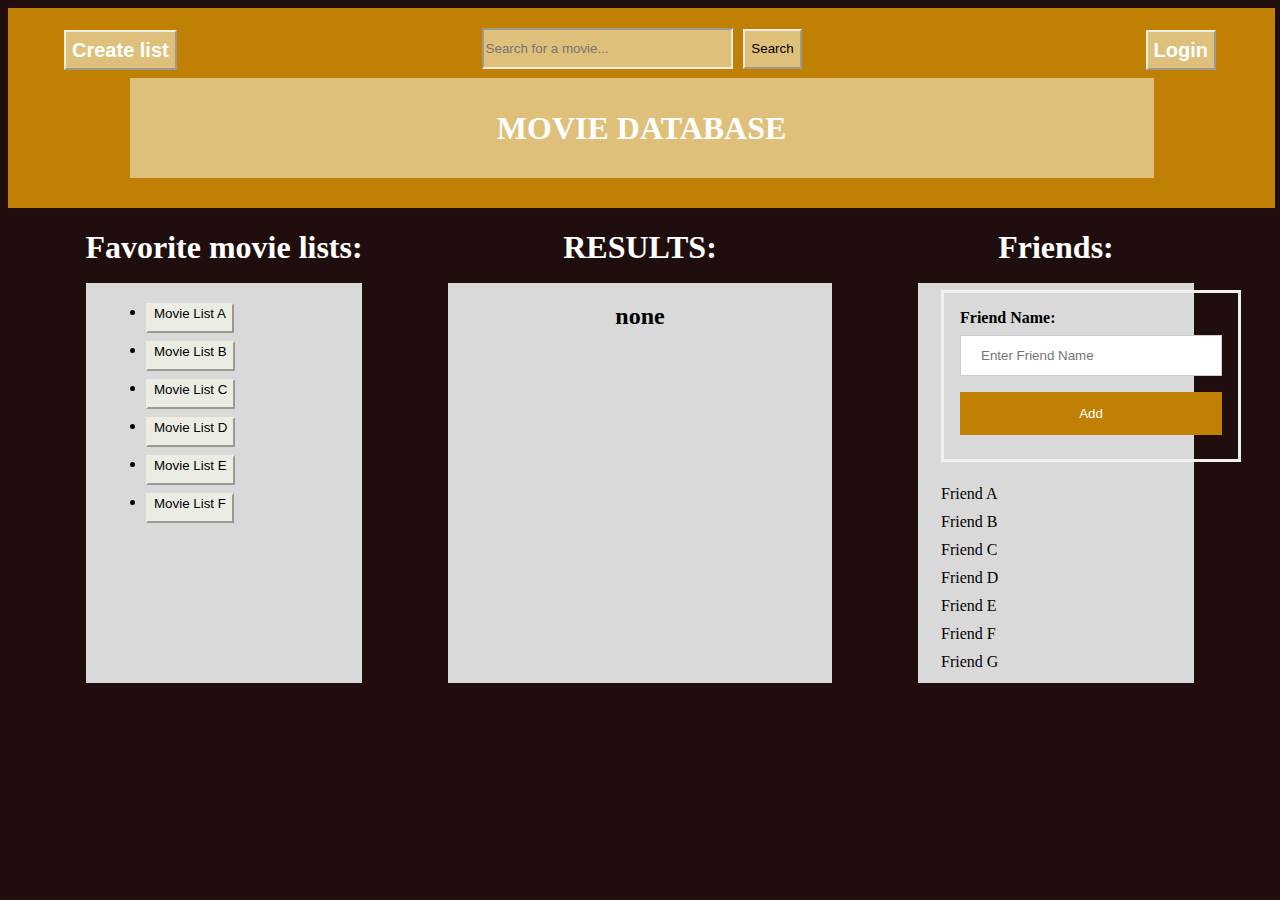
<file: index.html>
<!DOCTYPE html>
<html lang="en">
    <head>
        <Meta charset="utf-8">
        <Meta name="viewport" content="width=device-width,, initial-scale=1.0">
        <title>MovieDB</title>
        <link rel="stylesheet" href="style.css">
        <script src="searchFunction.js" defer></script>
    </head>

    <body>
        <header class="BACKGROUND">
            <form id="SearchBar" class="SEARCHBAR">
                <input type="text" placeholder="Search for a movie..." name="SearchQuery" id="sq" class="SEARCH">
                <button type="submit" id="btn" class="SUBMIT" onclick="search()">Search</button>
            </form>

            <header class="TITLE"><h1 class="WHITE">MOVIE DATABASE</h1></header>
            <a href="createList.html"><button style="left: 5%" class="BUTTON"><h2 class="WHITE">Create list</h2></button></a>
            <a href="login.html"><button style="right: 5%" class="BUTTON"><h2 class="WHITE">Login</h2></button></a>

        </header>
        <header class="MAINVIEW">
            <header class="MAIN">
                <h1 class="WHITE">RESULTS:</h1>
                <header class="SEARCHRESULTS">  
                    <h2 id="result">none</h2>     
                </header>
            </header>
            <header class="FRIENDSLISTBOX">
                <h1 class="WHITE">Friends:</h1>
                <header class="FRIENDSLIST"> 
                    <table>
                        <tr>
                            <td>
                                <form class="FORM">
                                    <div class="CONTAINER">
                                      <label for="fname"><b>Friend Name:</b></label>
                                      <input type="text" placeholder="Enter Friend Name" name="fname" id="fname" class="LOGININPUT" required>
                                       
                                      <button type="button" id="btn" class="LOGINBUTTON" onclick="search()">Add</button>
                                    </div>
                                  </form>
                            </td>
                        </tr>
                        <tr>
                            <td>
                                <div style="overflow: scroll; height: 200px; width: 300px; justify-content: center;">
                                    <li style="margin-top: 10px;">Friend A</li>
                                    <li style="margin-top: 10px;">Friend B</li>
                                    <li style="margin-top: 10px;">Friend C</li>
                                    <li style="margin-top: 10px;">Friend D</li>
                                    <li style="margin-top: 10px;">Friend E</li>
                                    <li style="margin-top: 10px;">Friend F</li>
                                    <li style="margin-top: 10px;">Friend G</li>
                                    <li style="margin-top: 10px;">Friend H</li>
                                </div>
                            </td>
                        </tr>
                    </table> 
                </header>
            </header>
            <header class="FAVORITELISTBOX">
                <h1 class="WHITE">Favorite movie lists:</h1>
                <header class="FAVORITELIST">     
                    <div style="overflow: scroll; height: 400px; width: 300px; justify-content: center;">
                        <ul style="margin-top: 20px;">
                            <li style="margin-top: 20px;"><button class="MLBUTTON" type="button">Movie List A</button></li>
                            <li style="margin-top: 20px;"><button class="MLBUTTON" type="button">Movie List B</button></li>
                            <li style="margin-top: 20px;"><button class="MLBUTTON" type="button">Movie List C</button></li>
                            <li style="margin-top: 20px;"><button class="MLBUTTON" type="button">Movie List D</button></li>
                            <li style="margin-top: 20px;"><button class="MLBUTTON" type="button">Movie List E</button></li>
                            <li style="margin-top: 20px;"><button class="MLBUTTON" type="button">Movie List F</button></li>
                        </ul>
                    </div>
                </header>
            </header>
        </header>
    </body>    
</html>
</file>
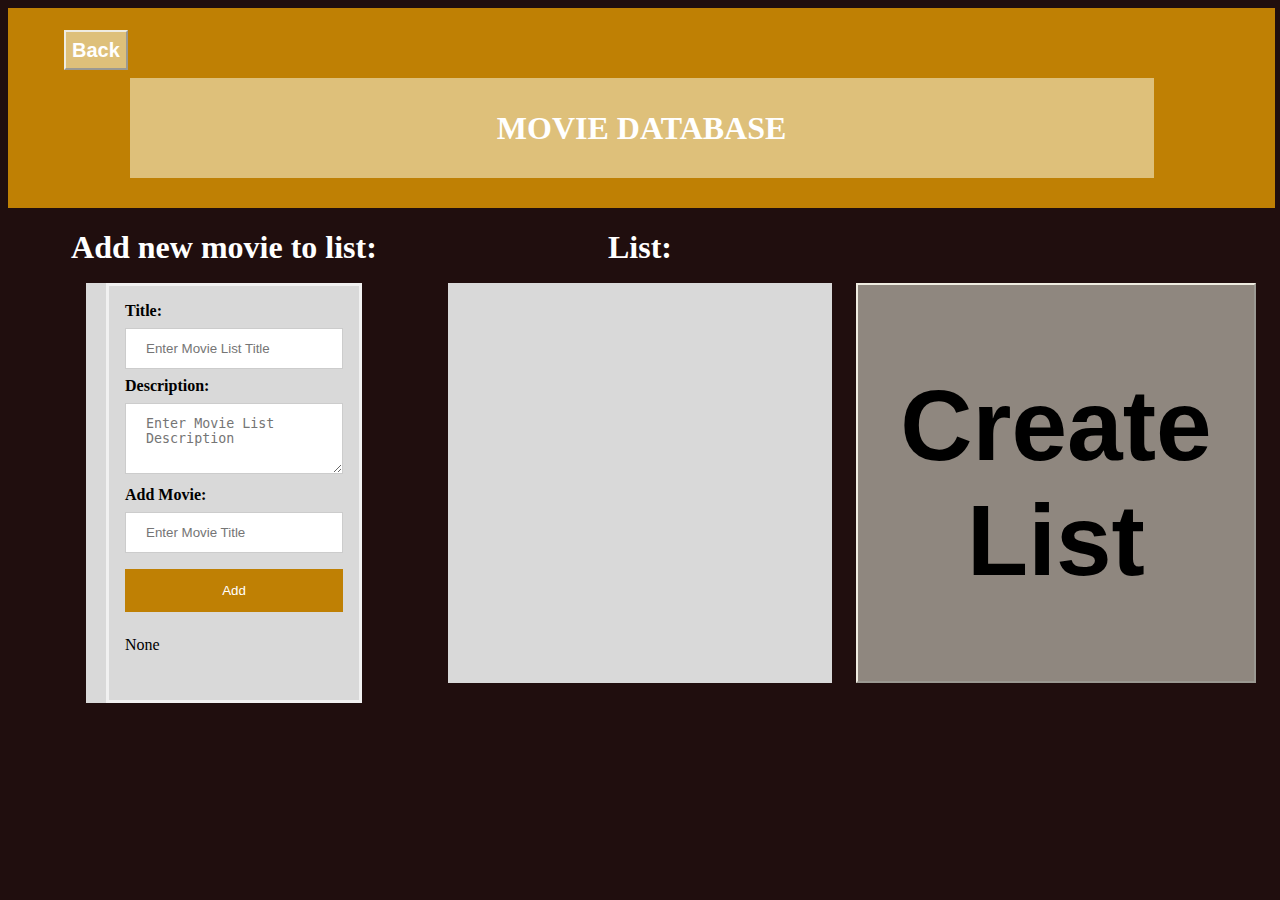
<file: createList.html>
<!DOCTYPE html>
<html lang="en">
    <head>
        <Meta charset="utf-8">
        <Meta name="viewport" content="width=device-width,, initial-scale=1.0">
        <title>MovieDB Login</title>
        <link rel="stylesheet" href="style.css">
        <script src="addToList.js" defer></script>
    </head>

    <body>
        <header class="BACKGROUND">
            <header class="TITLE"><h1 class="WHITE">MOVIE DATABASE</h1></header>
            <a href="index.html"><button style="left: 5%" class="BUTTON"><h2 class="WHITE">Back</h2></button></a>
        </header>

        <header class="MAINVIEW">
            <header class="MAIN">
                <h1 class="WHITE">List:</h1>
                <header class="SEARCHRESULTS">     
                    <ol id="movieList" class="CREATEDLIST"></ol>
                </header>
            </header>
            <header class="FRIENDSLISTBOX">     
                <button type="submit" class="BUTTON" style="margin-top: 45px; height: 400px; width: 400px"><h1 style="font-size: 100px;"><b>Create List</b></h1></button>
            </header>
            <header class="FAVORITELISTBOX">
                <h1 class="WHITE">Add new movie to list:</h1>
                <header class="FAVORITELIST" style="height: 420px;">     
                    <form class="FORM">
                        <div class="CONTAINER">
                          <label for="title"><b>Title:</b></label>
                          <input type="text" placeholder="Enter Movie List Title" name="mltitle" class="LOGININPUT" required>
                      
                          <label for="mldesc"><b>Description:</b></label>
                          <textarea type="password" placeholder="Enter Movie List Description" name="mldesc" class="LOGININPUT" cols="30" rows="3" required></textarea>
    
                          <label for="mladd"><b>Add Movie:</b></label>
                          <input type="text" id="toBeAdded" placeholder="Enter Movie Title" name="mladd" class="LOGININPUT">
                           
                          <button type="button" id="btn" class="LOGINBUTTON" onclick="search()">Add</button>
                          <p id="result">None</p>
                        </div>
                      </form>
                </header>
            </header>
        </header>
    </body>    
</html>
</file>
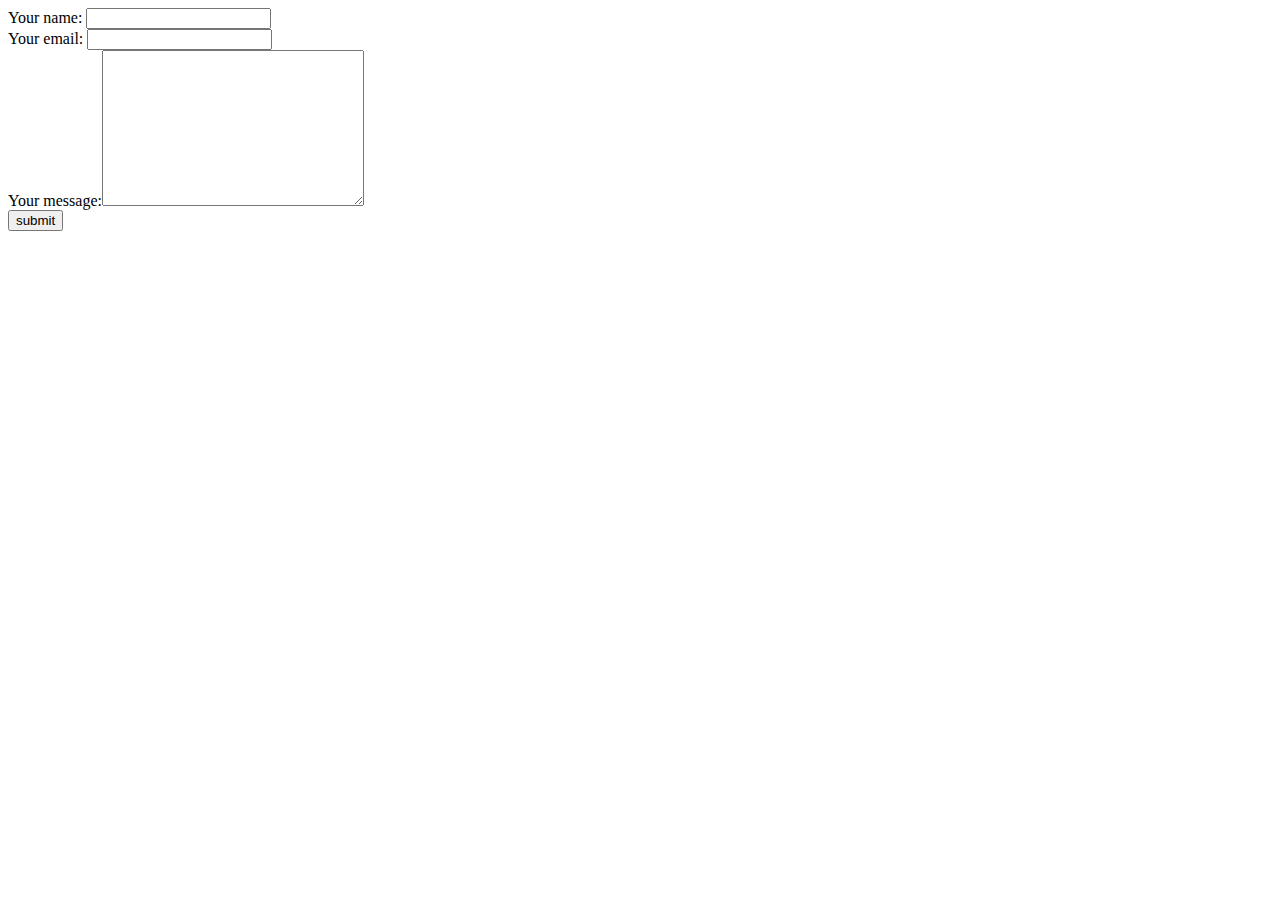
<file: forms.html>
<!DOCTYPE html>
<html lang="en">
<head>
    <meta charset="UTF-8">
    <meta name="viewport" content="width=From, initial-scale=1.0">
    <title>Forms</title>
</head>
<body>

    <form action="Username">

        <label for="">Your name: </label><input type="text" name="name">
        <br>
        <label for="">Your email: </label><input type="email" name="email">
        <br>
        <label for="">Your message:</label><textarea name="message" id="" cols="30" rows="10"></textarea>
        <br>
        <input type="submit" value="submit">

    </form>
    
</body>
</html>
</file>
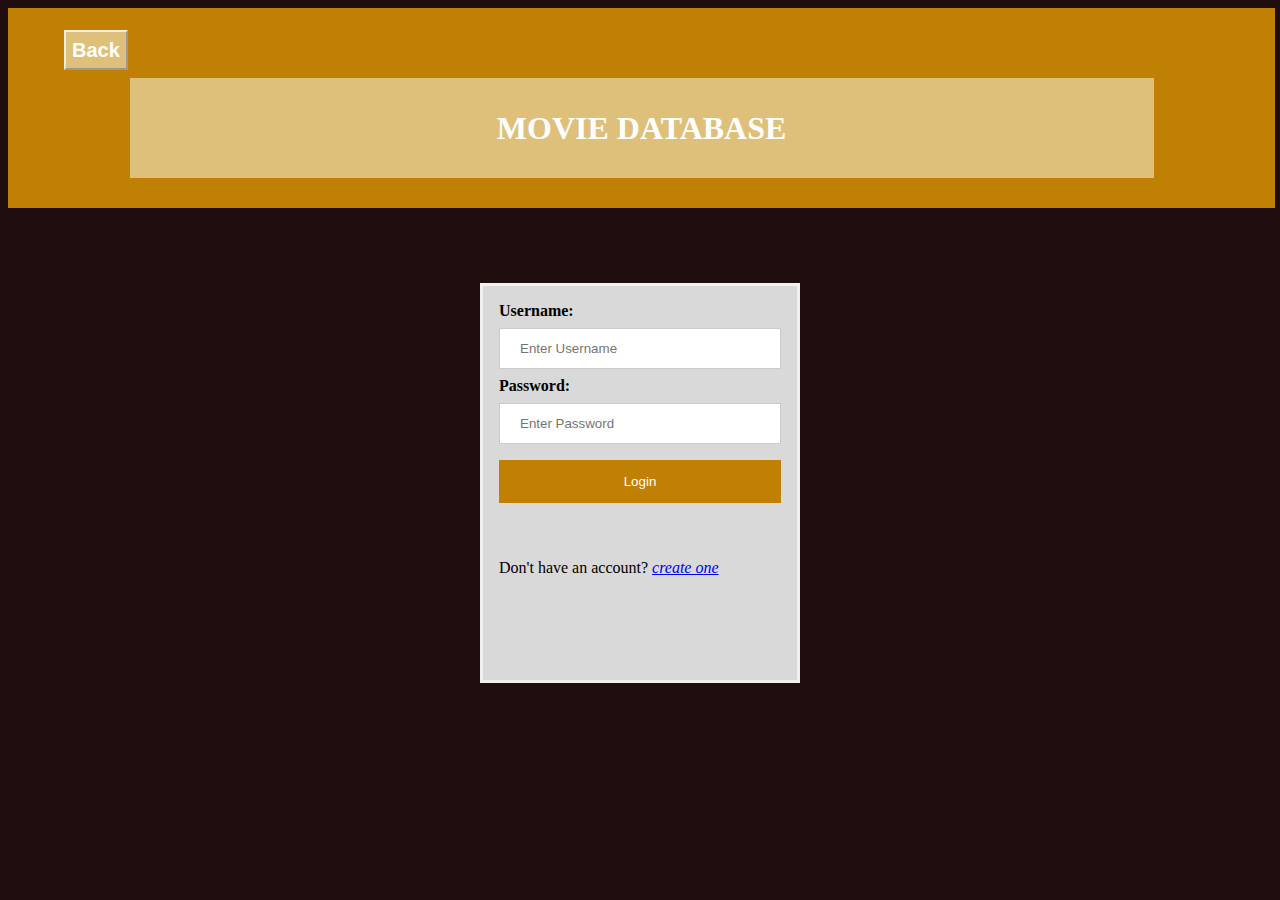
<file: login.html>
<!DOCTYPE html>
<html lang="en">
    <head>
        <Meta charset="utf-8">
        <Meta name="viewport" content="width=device-width,, initial-scale=1.0">
        <title>MovieDB Login</title>
        <link rel="stylesheet" href="style.css">
        <script src="switchForm.js" defer></script>
    </head>

    <body>
        <header class="BACKGROUND">
            <header class="TITLE"><h1 class="WHITE">MOVIE DATABASE</h1></header>
            <a href="index.html"><button style="left: 5%" class="BUTTON"><h2 class="WHITE">Back</h2></button></a>
        </header>

        <header class="LOGINBOX">
            <header id="LoginForm" class="LOGIN"> 
                <form class="FORM">
                    <div class="CONTAINER">
                      <label for="uname"><b>Username:</b></label>
                      <input type="text" placeholder="Enter Username" name="uname" class="LOGININPUT" required>
                  
                      <label for="psw"><b>Password:</b></label>
                      <input type="password" placeholder="Enter Password" name="psw" class="LOGININPUT" required>
                  
                      <button type="submit" class="LOGINBUTTON">Login</button>
                    </div>
                  
                    <div class="CONTAINER">
                      <p>Don't have an account? <a href="#" onclick="showRegisterForm();return false;"><i>create one</i></a></p>
                    </div>
                </form>
            </header>

            <header id="RegisterForm" class="REGISTER">
                <form class="FORM">
                    <div class="CONTAINER">
                      <label for="uname"><b>Username:</b></label>
                      <input type="text" placeholder="Enter Username" name="uname" class="LOGININPUT" required>
                  
                      <label for="psw"><b>Password:</b></label>
                      <input type="password" placeholder="Enter Password" name="psw" class="LOGININPUT" required>

                      <label for="email"><b>Email:</b></label>
                      <input type="email" placeholder="Enter Email" name="email" class="LOGININPUT" required>

                      <label for="premium"><b>Premium account:</b></label>
                      <input type="checkbox" name="premium" required>

                      <label for="gender">Gender:</label>
                      <select name="gender" id="gender" required>
                        <option value="man">Man</option>
                        <option value="woman">Woman</option>
                        <option value="na">N/A</option>
                      </select>
                        
                      <button type="submit" class="LOGINBUTTON">Register</button>
                    </div>
                  
                    <div class="CONTAINER">
                      <p>Already have an account? <a href="#" onclick="showLoginForm();return false;"><i>Login</i></a></p>
                    </div>
                  </form>
            </header>
        </header>
    </body>    
</html>
</file>
<file: style.css>
body {
    background-color: rgb(32, 14, 14);
}

.BACKGROUND{
    width: 99vw;
    height: 200px;
    background: #BF8004;
    display: flex;
    align-items: center;
    justify-content: center;
}

.SEARCH {
    background: rgba(254, 255, 240, .5);
    border-color: #EFECE1;
    height: 35px;
    width:  50vw;
    align-items: center;
    justify-content: center;
    display: flex;
}

.SUBMIT {
    background: rgba(254, 255, 240, .5);
    border-color: #EFECE1;
    height: 40px;
    width:  5vw;
    margin-left: 10px;
    position: relative;
    align-items: center;
    justify-content: center;
    display: flex;
}

.SEARCHBAR{
    width: 25vw;
    height: 37px;
    position: absolute;
    align-items: center;
    justify-content: center;
    display: flex;
    top: 30px;
}

.WHITE{
    color: white;
}

.TITLE{
    width: 80vw;
    height: 100px;
    transform: translate(0, 20px);
    background: rgba(254, 255, 240, .5);
    align-items: center;
    justify-content: center;
    display: flex;
    position: absolute;
}

.BUTTON{
    background: rgba(254, 255, 240, .5);
    border-color: #EFECE1;
    height: 40px;
    align-items: center;
    justify-content: center;
    display: flex;
    position: absolute;
    top: 30px;
}

.MLBUTTON{
    background: rgba(254, 255, 240, .5);
    border-color: #EFECE1;
    height: 30px;
    display: flex;
    position: absolute;
}

.MAINVIEW{
    width: 50vw;
    left: 25vw;
    position: absolute;
    justify-content: center;
    display: flex;
}

.SEARCHRESULTS{
    background-color:#D9D9D9;
    overflow: scroll;
    width: 30vw;
    height: 400px;
    top: 75px;
    position: absolute;
    justify-content: center;
    display: flex;
}

.FRIENDSLIST{
    background-color:#D9D9D9;
    width: 20vw;
    height: 400px;
    top: 75px;
    position: absolute;
    padding-left: 20px;
    justify-content: left;
    display: flex;
}

.FAVORITELIST{
    background-color:#D9D9D9;
    width: 20vw;
    height: 400px;
    top: 75px;
    position: absolute;
    padding-left: 20px;
    justify-content: left;
    display: flex;
}

.LOGINBOX{
    width: 50vw;
    left: 25vw;
    position: absolute;
    justify-content: center;
    display: flex;
}

.REGISTER{
    background-color:#D9D9D9;
    width: 25vw;
    height: 400px;
    top: 75px;
    position: absolute;
    justify-content: center;
    display: none;
}

.LOGIN{
    background-color:#D9D9D9;
    width: 25vw;
    height: 400px;
    top: 75px;
    position: absolute;
    justify-content: center;
    display: flex;
}

.INPUTFIELD{
    margin-top: 20px;
    position: absolute;
    justify-content: center;
    display: flex;
}

.FORM {
    border: 3px solid #f1f1f1;
  }
  
  .LOGININPUT {
    width: 100%;
    padding: 12px 20px;
    margin: 8px 0;
    display: inline-block;
    border: 1px solid #ccc;
    box-sizing: border-box;
  }
  
  .LOGINBUTTON {
    background-color: #BF8004;
    color: white;
    padding: 14px 20px;
    margin: 8px 0;
    border: none;
    cursor: pointer;
    width: 100%;
  }
  
  button:hover {
    opacity: 0.8;
  }

  .CONTAINER {
    padding: 16px;
  }

  .MAIN {
    width: 50vw;
    height: 400px;
    position: absolute;
    justify-content: center;
    display: flex;
  }
  .FRIENDSLISTBOX {
    width: 30vw;
    height: 400px;
    margin-left: 65vw;
    position: absolute;
    justify-content: center;
    display: flex;
  }

  .FAVORITELISTBOX {
    width: 30vw;
    height: 400px;
    margin-right: 65vw;
    position: absolute;
    justify-content: center;
    display: flex;
  }

  .CREATEDLIST{
    font-size: large;
}
</file>
